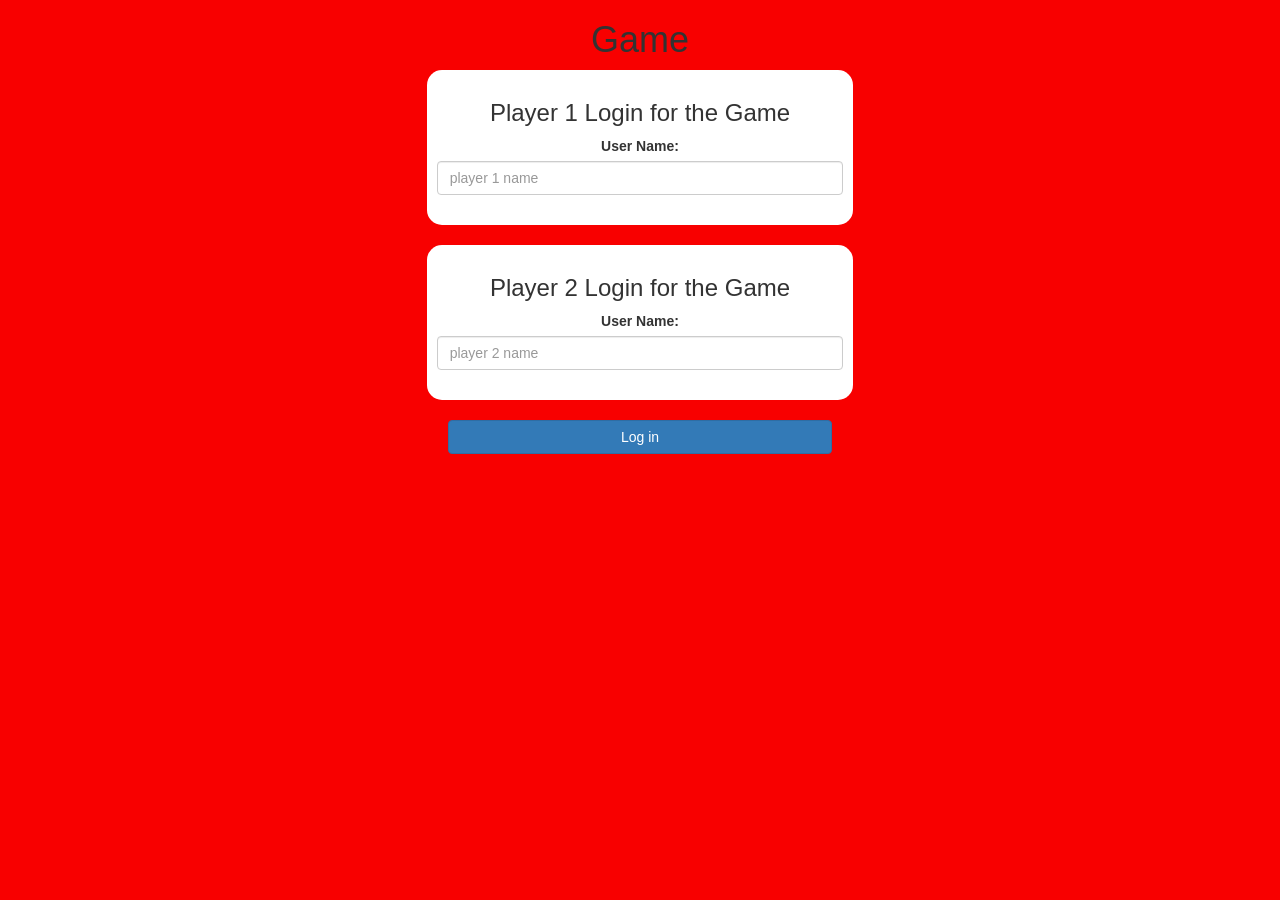
<file: index.html>
<!DOCTYPE html>
<html>
<head>
	<title>The Math Quiz Game!</title>

<meta name="viewport" content="width=device-width, initial-scale=1">
<link rel="stylesheet" href="https://maxcdn.bootstrapcdn.com/bootstrap/3.4.0/css/bootstrap.min.css">
<script src="https://ajax.googleapis.com/ajax/libs/jquery/3.4.1/jquery.min.js"></script>
<script src="https://maxcdn.bootstrapcdn.com/bootstrap/3.4.0/js/bootstrap.min.js"></script>

<link rel="stylesheet" type="text/css" href="quiz_game.css">

<script src="quiz_game_login.js"></script>
</head>
<body>
<center>
<h1>Game</h1>

<div class="col-lg-4 col-sm-8 col-xs-11 login_div1">
<h3>Player 1 Login for the Game</h3>
<label>User Name:</label>
<input type="text" id="player1_name_input" class="form-control" placeholder="player 1 name">
<br>

</div>
<br>
<div class="col-lg-4 col-sm-8 col-xs-11 login_div1">
	<h3>Player 2 Login for the Game</h3>
	<label>User Name:</label>
	<input type="text" id="player2_name_input" class="form-control" placeholder="player 2 name">
	<br>
</div>
<br>
	<button style="width: 30%;" class="btn btn-primary" onclick="addUser()">Log in</button>
	
	
	<br>
</center>
</body>
</html>
</file>
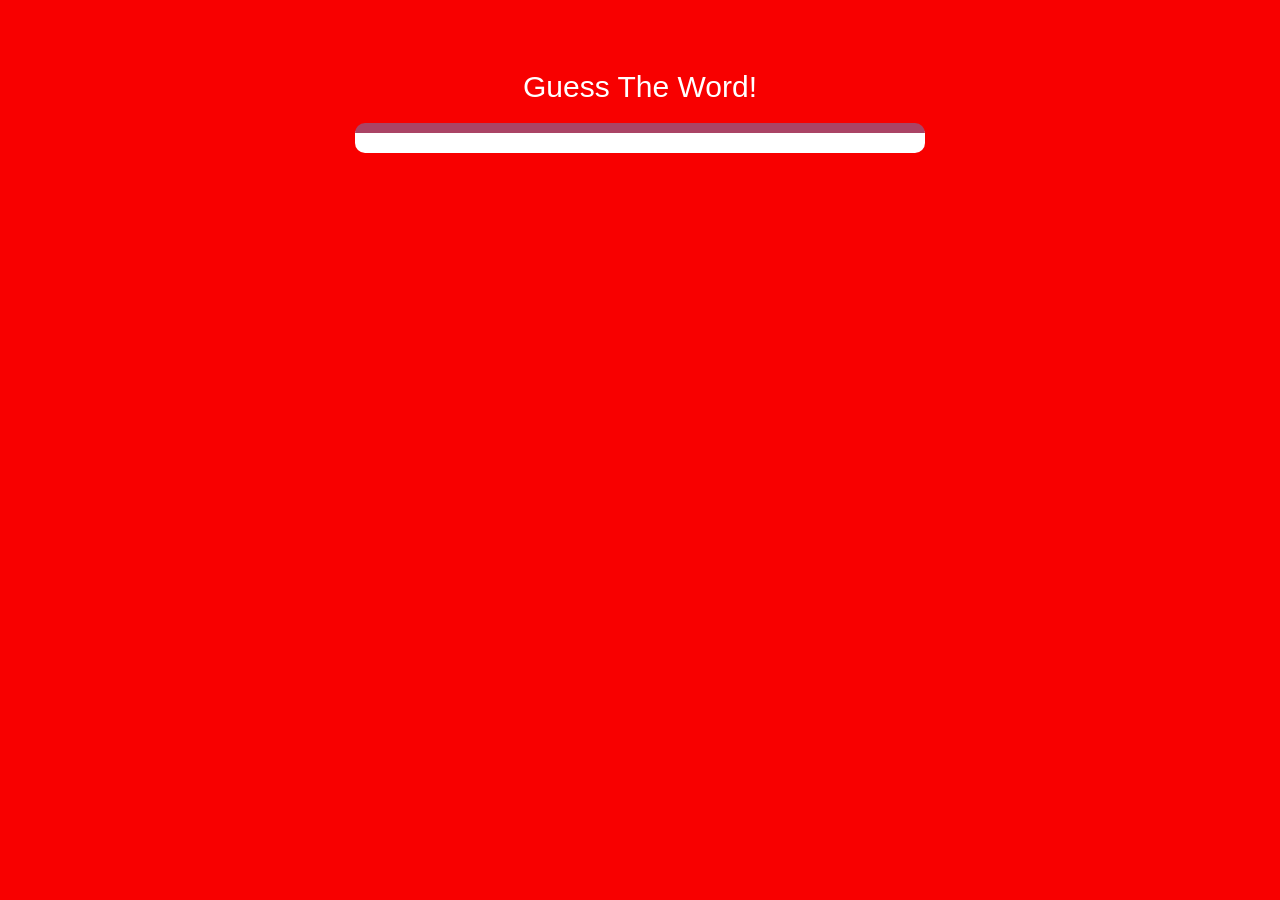
<file: quiz_game_page.html>
<!DOCTYPE html>
<html>
    <head>
        <title>The Math Quiz Game!</title>

        <meta name="viewport" content="width=device-width, initial-scale=1">
        <link rel="stylesheet" href="https://maxcdn.bootstrapcdn.com/bootstrap/3.4.0/css/bootstrap.min.css">
<script src="https://ajax.googleapis.com/ajax/libs/jquery/3.4.1/jquery.min.js"></script>
<script src="https://maxcdn.bootstrapcdn.com/bootstrap/3.4.0/js/bootstrap.min.js"></script>

<link rel="stylesheet" type="text/css" href="quiz_game.css">
    </head>
</html>
<body>

    <h4 id="player1_name"></h4>  <span id="player1_score"></span>
	<br>
	<h4 id="player2_name"></h4>  <span id="player2_score"></span>
    <div class="container">
        <center>
            <h2 style ="color:white;">Guess The Word!</h2>
            <h3 id="player_question"></h3>
<h3 id="player_answer"></h3>
<div id="output" class="col-lg-6"></div>
		<br>
		<br>
        </center>
    </div>
</body>
</file>
<file: quiz_game.css>
body
{
	background: rgb(248, 0, 0);
}

	.login_div1 , .login_div2
	{
		background: white;
		padding: 10px;
		float: none;
		border-radius: 15px;
	}


#player1_name , #player2_name
{
	display: inline-block;
	margin-left: 20px;
}
#word
{
	width: 60%;
}
#word_display
{
	letter-spacing: 5px;
}
#output
{
background: white;
border-radius: 10px;
border-top: 10px solid #AA4465;
padding: 10px;
float: none;
text-align: left;
}
</file>
